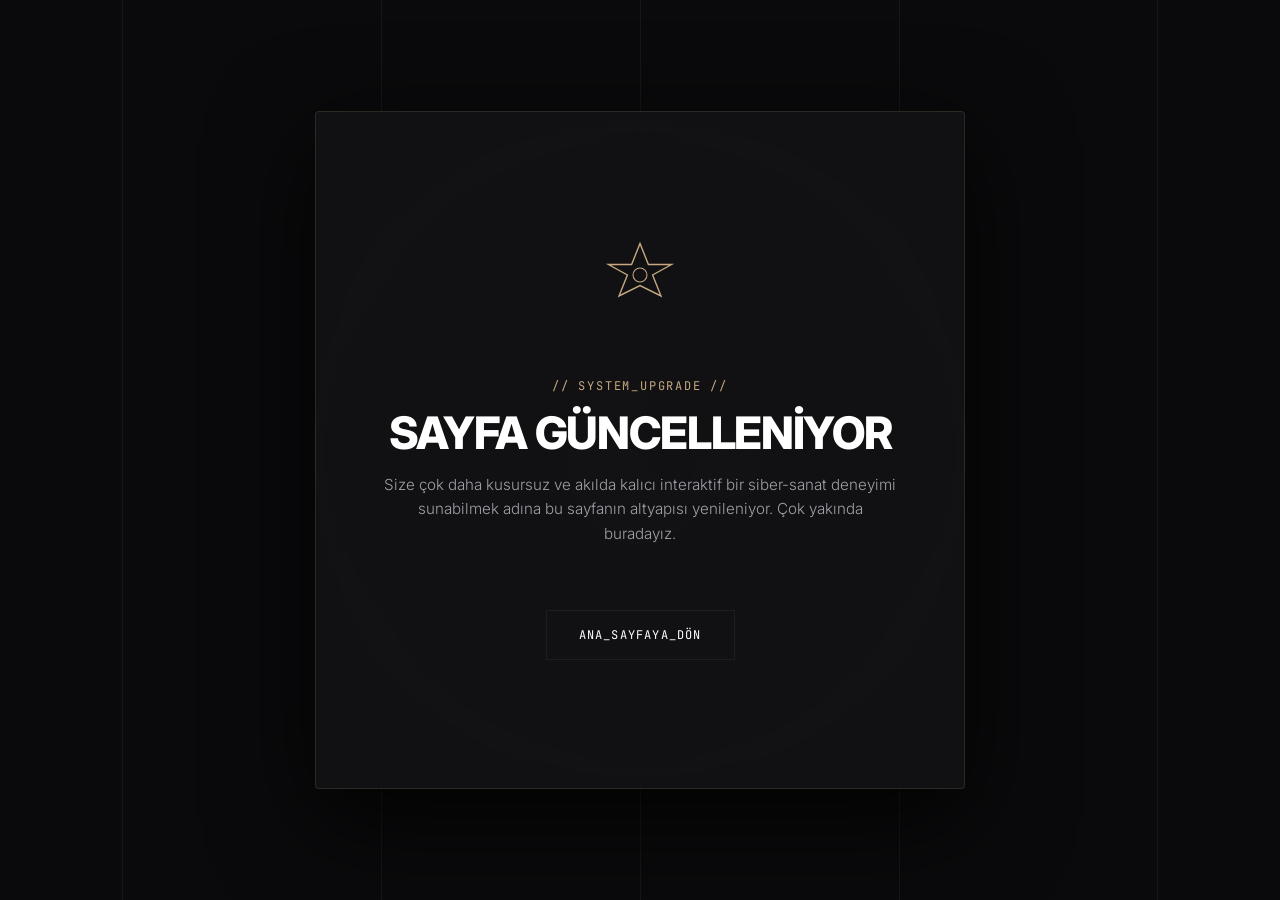
<file: about.html>
<!DOCTYPE html>
<html lang="tr">
<head>
    <meta charset="UTF-8">
    <meta name="viewport" content="width=device-width, initial-scale=1.0">
    <title>Sistem Güncellemesi | Epic Medya // Yusuf Örnek</title>
    <!-- Google Fonts -->
    <link rel="preconnect" href="https://fonts.googleapis.com">
    <link rel="preconnect" href="https://fonts.gstatic.com" crossorigin>
    <link href="https://fonts.googleapis.com/css2?family=Inter:wght@300;400;700;800&family=JetBrains+Mono:wght@400;700&display=swap" rel="stylesheet">
    <!-- CSS Dosyası -->
    <link rel="stylesheet" href="yeni2.css">
    <style>
        /* Placeholder Sayfasına Özel Ek Ekran Ortalama Stili */
        .placeholder-body {
            min-height: 100vh;
            display: flex;
            align-items: center;
            justify-content: center;
            background-color: var(--color-bg-primary);
            overflow: hidden;
            position: relative;
        }
        .placeholder-card {
            background: rgba(20, 20, 23, 0.75);
            border: 1px solid rgba(197, 168, 128, 0.15);
            backdrop-filter: blur(15px);
            -webkit-backdrop-filter: blur(15px);
            padding: var(--spacing-xl) var(--spacing-lg);
            text-align: center;
            max-width: 650px;
            width: 90%;
            border-radius: var(--radius-md);
            box-shadow: 0 30px 100px rgba(0, 0, 0, 0.8);
            position: relative;
            z-index: 100;
        }
        /* Dönen Altın Selçuklu Yıldızı Yükleniyor (Loading) İkonu */
        .loading-star-spinner {
            width: 70px;
            height: 70px;
            margin: 0 auto var(--spacing-lg) auto;
            animation: spin3D 8s linear infinite;
        }
    </style>
</head>
<body class="placeholder-body">

    <!-- Arka Plan Teknik Grid Çizgileri -->
    <div class="grid-overlay" aria-hidden="true">
        <div class="grid-overlay-line"></div>
        <div class="grid-overlay-line"></div>
        <div class="grid-overlay-line"></div>
        <div class="grid-overlay-line"></div>
    </div>

    <!-- ARKA PLAN GÜMÜŞ/ALTIN GELENEKSEL HİLAL-YILDIZLI TÜRK HALI MADALYONU -->
    <div class="section-motif" style="top: 50%; left: 50%; transform: translate(-50%, -50%); width: 700px; height: 700px; color: rgba(197, 168, 128, 0.05);" aria-hidden="true">
        <svg viewBox="0 0 100 100" fill="none" xmlns="http://www.w3.org/2000/svg">
            <circle cx="50" cy="50" r="46" stroke="currentColor" stroke-width="1.2" />
            <circle cx="50" cy="50" r="38" stroke="currentColor" stroke-width="0.6" stroke-dasharray="3, 3" />
            <circle cx="50" cy="50" r="28" stroke="currentColor" stroke-width="0.8" />
            <path d="M54,40 C43,40 38,50 42,58 C46,65 56,64 58,56 C51,57 46,51 48,46 C49,42 52,41 54,40 Z" fill="currentColor" fill-opacity="0.5" />
            <polygon points="62,45 64,50 69,50 65,53 67,58 62,55 58,58 60,53 56,50 61,50" fill="currentColor" fill-opacity="0.5" />
        </svg>
    </div>

    <div class="placeholder-card">
        <!-- Dönen Altın Selçuklu Yıldızı -->
        <div class="loading-star-spinner">
            <svg viewBox="0 0 100 100" fill="none" xmlns="http://www.w3.org/2000/svg">
                <polygon points="50,5 62,35 95,35 68,50 80,80 50,65 20,80 32,50 5,35 38,35" stroke="#c5a880" stroke-width="2" />
                <circle cx="50" cy="50" r="10" stroke="#c5a880" stroke-width="1.5" />
            </svg>
        </div>
        <span class="technical-label">// SYSTEM_UPGRADE //</span>
        <h2 style="font-size: var(--font-size-h2); margin-bottom: var(--spacing-sm); color: #fff;">SAYFA GÜNCELLENİYOR</h2>
        <p style="color: var(--color-text-secondary); line-height: 1.6;">Size çok daha kusursuz ve akılda kalıcı interaktif bir siber-sanat deneyimi sunabilmek adına bu sayfanın altyapısı yenileniyor. Çok yakında buradayız.</p>
        <div style="margin-top: var(--spacing-lg);">
            <a href="index.html" class="btn-premium">ANA_SAYFAYA_DÖN</a>
        </div>
    </div>

</body>
</html>
</file>
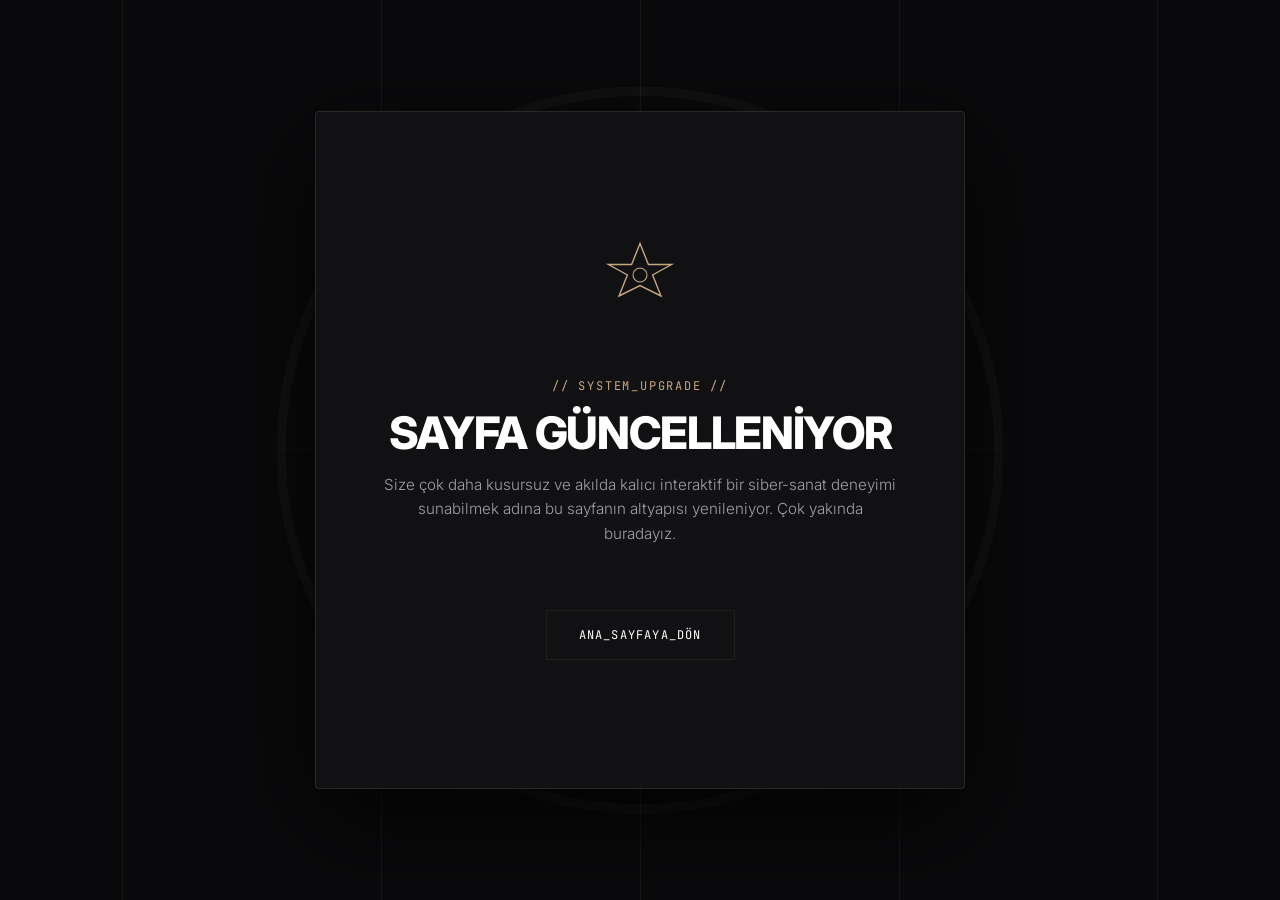
<file: blog.html>
<!DOCTYPE html>
<html lang="tr">
<head>
    <meta charset="UTF-8">
    <meta name="viewport" content="width=device-width, initial-scale=1.0">
    <title>Sistem Güncellemesi | Epic Medya // Yusuf Örnek</title>
    <!-- Google Fonts -->
    <link rel="preconnect" href="https://fonts.googleapis.com">
    <link rel="preconnect" href="https://fonts.gstatic.com" crossorigin>
    <link href="https://fonts.googleapis.com/css2?family=Inter:wght@300;400;700;800&family=JetBrains+Mono:wght@400;700&display=swap" rel="stylesheet">
    <!-- CSS Dosyası -->
    <link rel="stylesheet" href="yeni2.css">
    <style>
        /* Placeholder Sayfasına Özel Ek Ekran Ortalama Stili */
        .placeholder-body {
            min-height: 100vh;
            display: flex;
            align-items: center;
            justify-content: center;
            background-color: var(--color-bg-primary);
            overflow: hidden;
            position: relative;
        }
        .placeholder-card {
            background: rgba(20, 20, 23, 0.75);
            border: 1px solid rgba(197, 168, 128, 0.15);
            backdrop-filter: blur(15px);
            -webkit-backdrop-filter: blur(15px);
            padding: var(--spacing-xl) var(--spacing-lg);
            text-align: center;
            max-width: 650px;
            width: 90%;
            border-radius: var(--radius-md);
            box-shadow: 0 30px 100px rgba(0, 0, 0, 0.8);
            position: relative;
            z-index: 100;
        }
        /* Dönen Altın Selçuklu Yıldızı Yükleniyor (Loading) İkonu */
        .loading-star-spinner {
            width: 70px;
            height: 70px;
            margin: 0 auto var(--spacing-lg) auto;
            animation: spin3D 8s linear infinite;
        }
    </style>
</head>
<body class="placeholder-body">

    <!-- Arka Plan Teknik Grid Çizgileri -->
    <div class="grid-overlay" aria-hidden="true">
        <div class="grid-overlay-line"></div>
        <div class="grid-overlay-line"></div>
        <div class="grid-overlay-line"></div>
        <div class="grid-overlay-line"></div>
    </div>

    <!-- ARKA PLAN GÜMÜŞ/ALTIN GELENEKSEL HİLAL-YILDIZLI TÜRK HALI MADALYONU (2. GÖRSEL ESİNTİSİ) -->
    <div class="section-motif" style="top: 50%; left: 50%; transform: translate(-50%, -50%) scale(1.3); width: 600px; height: 600px; color: rgba(197, 168, 128, 0.05);" aria-hidden="true">
        <svg viewBox="0 0 100 100" fill="none" xmlns="http://www.w3.org/2000/svg">
            <circle cx="50" cy="50" r="46" stroke="currentColor" stroke-width="1.2" />
            <circle cx="50" cy="50" r="38" stroke="currentColor" stroke-width="0.6" stroke-dasharray="3, 3" />
            <circle cx="50" cy="50" r="28" stroke="currentColor" stroke-width="0.8" />
            <path d="M54,40 C43,40 38,50 42,58 C46,65 56,64 58,56 C51,57 46,51 48,46 C49,42 52,41 54,40 Z" fill="currentColor" fill-opacity="0.5" />
            <polygon points="62,45 64,50 69,50 65,53 67,58 62,55 58,58 60,53 56,50 61,50" fill="currentColor" fill-opacity="0.5" />
            <!-- Işınsal Dilimler -->
            <line x1="50" y1="4" x2="50" y2="18" stroke="currentColor" stroke-width="0.5" stroke-opacity="0.4" />
            <line x1="50" y1="82" x2="50" y2="96" stroke="currentColor" stroke-width="0.5" stroke-opacity="0.4" />
            <line x1="4" y1="50" x2="18" y2="50" stroke="currentColor" stroke-width="0.5" stroke-opacity="0.4" />
            <line x1="82" y1="50" x2="96" y2="50" stroke="currentColor" stroke-width="0.5" stroke-opacity="0.4" />
        </svg>
    </div>

    <div class="placeholder-card">
        <!-- Dönen Altın Selçuklu Yıldızı -->
        <div class="loading-star-spinner">
            <svg viewBox="0 0 100 100" fill="none" xmlns="http://www.w3.org/2000/svg">
                <polygon points="50,5 62,35 95,35 68,50 80,80 50,65 20,80 32,50 5,35 38,35" stroke="#c5a880" stroke-width="2" />
                <circle cx="50" cy="50" r="10" stroke="#c5a880" stroke-width="1.5" />
            </svg>
        </div>
        <span class="technical-label">// SYSTEM_UPGRADE //</span>
        <h2 style="font-size: var(--font-size-h2); margin-bottom: var(--spacing-sm); color: #fff;">SAYFA GÜNCELLENİYOR</h2>
        <p style="color: var(--color-text-secondary); line-height: 1.6;">Size çok daha kusursuz ve akılda kalıcı interaktif bir siber-sanat deneyimi sunabilmek adına bu sayfanın altyapısı yenileniyor. Çok yakında buradayız.</p>
        <div style="margin-top: var(--spacing-lg);">
            <a href="index.html" class="btn-premium">ANA_SAYFAYA_DÖN</a>
        </div>
    </div>

</body>
</html>
</file>
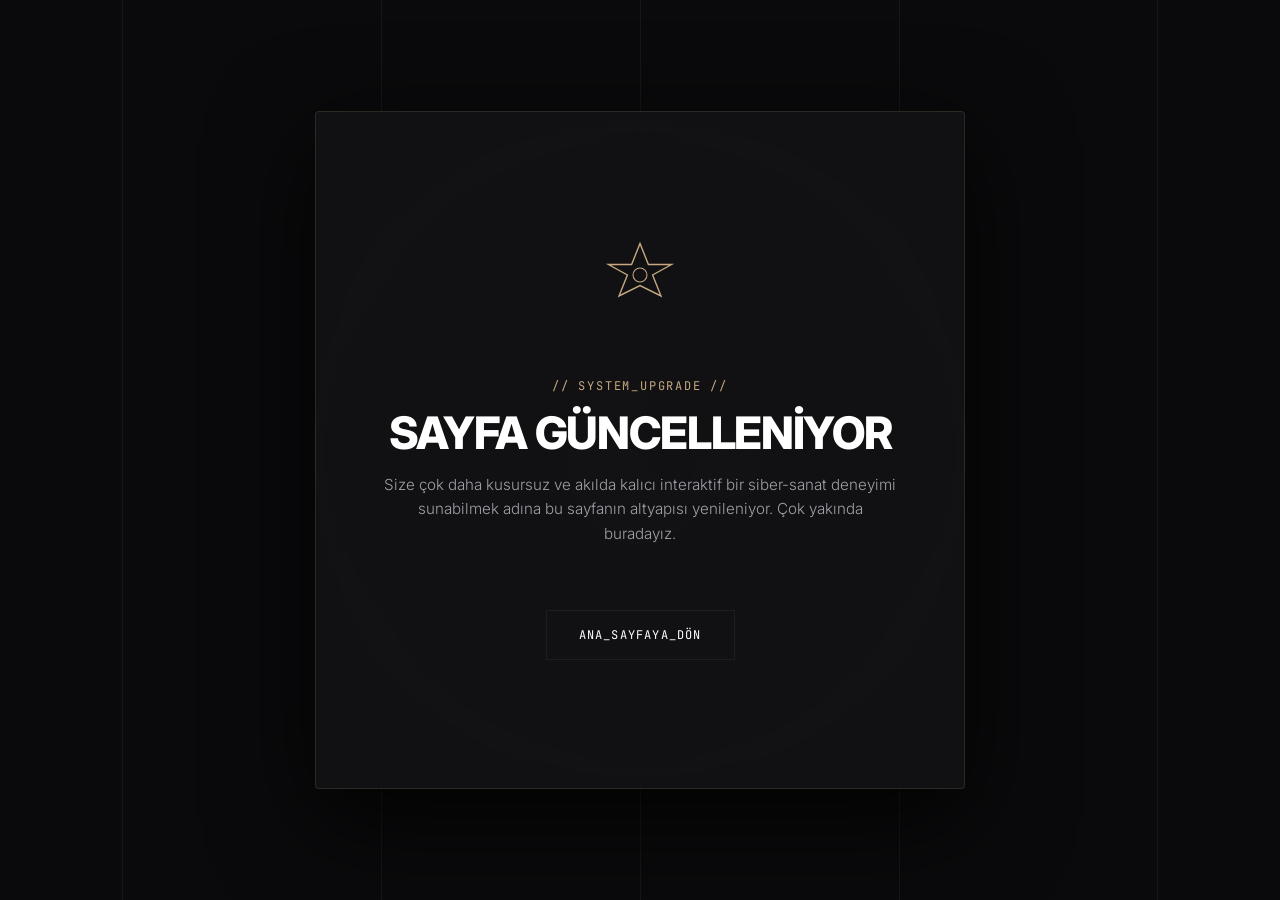
<file: services.html>
<!DOCTYPE html>
<html lang="tr">
<head>
    <meta charset="UTF-8">
    <meta name="viewport" content="width=device-width, initial-scale=1.0">
    <title>Sistem Güncellemesi | Epic Medya // Yusuf Örnek</title>
    <!-- Google Fonts -->
    <link rel="preconnect" href="https://fonts.googleapis.com">
    <link rel="preconnect" href="https://fonts.gstatic.com" crossorigin>
    <link href="https://fonts.googleapis.com/css2?family=Inter:wght@300;400;700;800&family=JetBrains+Mono:wght@400;700&display=swap" rel="stylesheet">
    <!-- CSS Dosyası -->
    <link rel="stylesheet" href="yeni2.css">
    <style>
        /* Placeholder Sayfasına Özel Ek Ekran Ortalama Stili */
        .placeholder-body {
            min-height: 100vh;
            display: flex;
            align-items: center;
            justify-content: center;
            background-color: var(--color-bg-primary);
            overflow: hidden;
            position: relative;
        }
        .placeholder-card {
            background: rgba(20, 20, 23, 0.75);
            border: 1px solid rgba(197, 168, 128, 0.15);
            backdrop-filter: blur(15px);
            -webkit-backdrop-filter: blur(15px);
            padding: var(--spacing-xl) var(--spacing-lg);
            text-align: center;
            max-width: 650px;
            width: 90%;
            border-radius: var(--radius-md);
            box-shadow: 0 30px 100px rgba(0, 0, 0, 0.8);
            position: relative;
            z-index: 100;
        }
        /* Dönen Altın Selçuklu Yıldızı Yükleniyor (Loading) İkonu */
        .loading-star-spinner {
            width: 70px;
            height: 70px;
            margin: 0 auto var(--spacing-lg) auto;
            animation: spin3D 8s linear infinite;
        }
    </style>
</head>
<body class="placeholder-body">

    <!-- Arka Plan Teknik Grid Çizgileri -->
    <div class="grid-overlay" aria-hidden="true">
        <div class="grid-overlay-line"></div>
        <div class="grid-overlay-line"></div>
        <div class="grid-overlay-line"></div>
        <div class="grid-overlay-line"></div>
    </div>

    <!-- ARKA PLAN GÜMÜŞ/ALTIN GELENEKSEL HİLAL-YILDIZLI TÜRK HALI MADALYONU -->
    <div class="section-motif" style="top: 50%; left: 50%; transform: translate(-50%, -50%); width: 700px; height: 700px; color: rgba(197, 168, 128, 0.05);" aria-hidden="true">
        <svg viewBox="0 0 100 100" fill="none" xmlns="http://www.w3.org/2000/svg">
            <circle cx="50" cy="50" r="46" stroke="currentColor" stroke-width="1.2" />
            <circle cx="50" cy="50" r="38" stroke="currentColor" stroke-width="0.6" stroke-dasharray="3, 3" />
            <circle cx="50" cy="50" r="28" stroke="currentColor" stroke-width="0.8" />
            <path d="M54,40 C43,40 38,50 42,58 C46,65 56,64 58,56 C51,57 46,51 48,46 C49,42 52,41 54,40 Z" fill="currentColor" fill-opacity="0.5" />
            <polygon points="62,45 64,50 69,50 65,53 67,58 62,55 58,58 60,53 56,50 61,50" fill="currentColor" fill-opacity="0.5" />
        </svg>
    </div>

    <div class="placeholder-card">
        <!-- Dönen Altın Selçuklu Yıldızı -->
        <div class="loading-star-spinner">
            <svg viewBox="0 0 100 100" fill="none" xmlns="http://www.w3.org/2000/svg">
                <polygon points="50,5 62,35 95,35 68,50 80,80 50,65 20,80 32,50 5,35 38,35" stroke="#c5a880" stroke-width="2" />
                <circle cx="50" cy="50" r="10" stroke="#c5a880" stroke-width="1.5" />
            </svg>
        </div>
        <span class="technical-label">// SYSTEM_UPGRADE //</span>
        <h2 style="font-size: var(--font-size-h2); margin-bottom: var(--spacing-sm); color: #fff;">SAYFA GÜNCELLENİYOR</h2>
        <p style="color: var(--color-text-secondary); line-height: 1.6;">Size çok daha kusursuz ve akılda kalıcı interaktif bir siber-sanat deneyimi sunabilmek adına bu sayfanın altyapısı yenileniyor. Çok yakında buradayız.</p>
        <div style="margin-top: var(--spacing-lg);">
            <a href="index.html" class="btn-premium">ANA_SAYFAYA_DÖN</a>
        </div>
    </div>

</body>
</html>
</file>
<file: yeni2.css>
/* ==========================================================================
   CSS TASARIM DEĞİŞKENLERİ (VARIABLES)
   ========================================================================== */
:root {
    --color-bg-primary: #0a0a0c;      /* Gece Yarısı Obsidian Siyahı */
    --color-bg-secondary: #141417;    /* Koyu Grafit Siyahı */
    --color-border: rgba(197, 168, 128, 0.08); /* Şampanya Altını İnce Çizgiler */
    --color-border-hover: rgba(197, 168, 128, 0.25);
    
    --color-text-primary: #ffffff;
    --color-text-secondary: #a0a1a8;  /* Titanyum Grisi */
    --color-text-muted: #5e606b;
    
    --color-accent: #c5a880;          /* Şampanya Altını / Lüks Vurgu */
    --color-accent-blue: #e2d4c3;     /* Platin Fildişi / Hafif Sıcak Beyaz */
    --color-error: #ff3838;

    --font-primary: 'Inter', -apple-system, BlinkMacSystemFont, sans-serif;
    --font-mono: 'JetBrains Mono', monospace;

    --font-size-hero: clamp(2.8rem, 7vw, 7.5rem);
    --font-size-h1: clamp(2.2rem, 5vw, 4.2rem);
    --font-size-h2: clamp(1.8rem, 3.5vw, 2.8rem);
    --font-size-h3: clamp(1.4rem, 2.5vw, 1.8rem);
    --font-size-body: clamp(0.95rem, 1.1vw, 1.1rem);
    --font-size-small: clamp(0.75rem, 0.9vw, 0.85rem);

    --spacing-xs: 0.5rem;
    --spacing-sm: 1rem;
    --spacing-md: 2rem;
    --spacing-lg: 4rem;
    --spacing-xl: 8rem;
    --container-max-width: 1520px;

    --radius-sm: 2px;
    --radius-md: 4px;
    --radius-full: 9999px;
    --shadow-premium: 0 15px 50px rgba(0, 0, 0, 0.6);

    --transition-fast: 0.2s cubic-bezier(0.25, 0.46, 0.45, 0.94);
    --transition-smooth: 0.6s cubic-bezier(0.16, 1, 0.3, 1);
    --transition-slow: 1.2s cubic-bezier(0.16, 1, 0.3, 1);
}

/* ==========================================================================
   GENEL TEMEL STİLLER (BASE & RESET)
   ========================================================================== */
*, *::before, *::after {
    box-sizing: border-box;
    margin: 0;
    padding: 0;
}

html {
    scroll-behavior: initial;
    background-color: var(--color-bg-primary);
    color: var(--color-text-primary);
    font-family: var(--font-primary);
    font-size: 16px;
    -webkit-font-smoothing: antialiased;
    -moz-osx-font-smoothing: grayscale;
    overflow-x: hidden;
}

body {
    overflow-x: hidden;
    position: relative;
    background-color: var(--color-bg-primary);
}

/* Teknik Izgara Kılavuz Çizgileri */
.grid-overlay {
    position: fixed;
    top: 0;
    left: 50%;
    transform: translateX(-50%);
    width: 100%;
    height: 100%;
    max-width: var(--container-max-width);
    pointer-events: none;
    z-index: 10;
    display: grid;
    grid-template-columns: repeat(4, 1fr);
    padding: 0 var(--spacing-md);
}

.grid-overlay-line {
    border-left: 1px solid var(--color-border);
    height: 100%;
    transition: border-color var(--transition-fast);
}

.grid-overlay-line:last-child {
    border-right: 1px solid var(--color-border);
}

.container {
    width: 100%;
    max-width: var(--container-max-width);
    margin: 0 auto;
    padding: 0 var(--spacing-md);
    position: relative;
    z-index: 20;
}

/* Tipografi */
h1, h2, h3 {
    font-family: var(--font-primary);
    font-weight: 800;
    letter-spacing: -0.03em;
    line-height: 1.05;
    text-transform: uppercase;
}

.technical-label {
    font-family: var(--font-mono);
    font-size: var(--font-size-small);
    color: var(--color-accent);
    letter-spacing: 0.15em;
    margin-bottom: var(--spacing-sm);
    display: inline-block;
}

p {
    color: var(--color-text-secondary);
    line-height: 1.6;
    font-size: var(--font-size-body);
    font-weight: 300;
}

/* ==========================================================================
   DAĞINIK SIVI GLITCH TRANSITION SİSTEMİ STİLLERİ
   ========================================================================== */
.fluid-glitch-overlay {
    position: fixed;
    top: 0;
    left: 0;
    width: 100vw;
    height: 100vh;
    z-index: 9999;
    pointer-events: none;
    display: flex;
    flex-direction: column; 
}

.fluid-slice {
    flex: 1;
    background-color: var(--color-bg-secondary);
    width: 0%;
    border-right: 1px solid rgba(197, 168, 128, 0.1);
    filter: url(#fluid-glitch-filter); 
    transform: translateZ(0);
    will-change: width;
}

.fluid-glitch-overlay.active {
    pointer-events: auto;
}

/* ==========================================================================
   BEYAZ KEDİ İMLECİ (CUSTOM CURSOR) TASARIMI
   ========================================================================== */
.custom-cursor {
    width: 32px;
    height: 32px;
    border: none;
    border-radius: 0;
    position: fixed;
    top: 0;
    left: 0;
    pointer-events: none;
    z-index: 9999;
    transform: translate(-50%, -50%);
    display: flex;
    align-items: center;
    justify-content: center;
}

.cat-cursor-svg {
    width: 100%;
    height: 100%;
    display: block;
    transition: transform 0.2s cubic-bezier(0.25, 0.46, 0.45, 0.94);
}

.custom-cursor.hovered .cat-cursor-svg {
    transform: scale(1.35) rotate(-8deg);
}

.custom-cursor-dot {
    width: 6px;
    height: 6px;
    background-color: var(--color-accent);
    border-radius: 50%;
    position: fixed;
    top: 0;
    left: 0;
    pointer-events: none;
    z-index: 9999;
    transform: translate(-50%, -50%);
}

/* Premium Butonlar ve Linkler */
.btn-premium {
    display: inline-flex;
    align-items: center;
    gap: var(--spacing-sm);
    background: transparent;
    border: 1px solid var(--color-border);
    padding: var(--spacing-sm) var(--spacing-md);
    color: var(--color-text-primary);
    font-family: var(--font-mono);
    text-decoration: none;
    text-transform: uppercase;
    font-size: var(--font-size-small);
    letter-spacing: 0.1em;
    position: relative;
    overflow: hidden;
    cursor: pointer;
    transition: border-color var(--transition-fast), color var(--transition-fast);
}

.btn-premium::before {
    content: '';
    position: absolute;
    top: 0;
    left: 0;
    width: 100%;
    height: 100%;
    background-color: var(--color-accent);
    transform: scaleX(0);
    transform-origin: right;
    transition: transform var(--transition-smooth);
    z-index: -1;
}

.btn-premium:hover {
    border-color: var(--color-accent);
    color: var(--color-bg-primary);
}

.btn-premium:hover::before {
    transform: scaleX(1);
    transform-origin: left;
}

.btn-arrow {
    transition: transform var(--transition-fast);
}

.btn-premium:hover .btn-arrow {
    transform: translateX(4px);
}

.btn-text {
    font-family: var(--font-mono);
    color: var(--color-accent);
    text-decoration: none;
    font-size: var(--font-size-small);
    text-transform: uppercase;
    letter-spacing: 0.05em;
    transition: color var(--transition-fast);
    display: inline-block;
    margin-top: var(--spacing-sm);
}

.btn-text:hover {
    color: var(--color-text-primary);
}

/* Form Gönder Butonu Taşıyıcı Hizalaması */
.button-container-fix {
    margin-top: var(--spacing-sm);
    display: flex;
    justify-content: flex-start;
}

/* ==========================================================================
   NAVBAR (HEADER)
   ========================================================================== */
.navbar {
    position: fixed;
    top: 0;
    left: 0;
    width: 100%;
    height: 80px;
    z-index: 1000;
    border-bottom: 1px solid var(--color-border);
    background-color: rgba(10, 10, 12, 0.85); 
    backdrop-filter: blur(15px);
    -webkit-backdrop-filter: blur(15px);
    display: flex;
    align-items: center;
}

.navbar-container {
    display: flex;
    justify-content: space-between;
    align-items: center;
    width: 100%;
}

.logo {
    text-decoration: none;
    color: var(--color-text-primary);
}

.logo-text {
    font-family: var(--font-mono);
    font-weight: 700;
    letter-spacing: 0.1em;
    font-size: 1.1rem;
}

.nav-links {
    display: flex;
    gap: var(--spacing-md);
}

.nav-link {
    color: var(--color-text-secondary);
    text-decoration: none;
    font-family: var(--font-mono);
    font-size: var(--font-size-small);
    text-transform: uppercase;
    letter-spacing: 0.05em;
    transition: color var(--transition-fast);
}

.nav-link:hover, .nav-link.active {
    color: var(--color-accent);
}

.menu-toggle {
    display: none;
    background: none;
    border: none;
    cursor: pointer;
    flex-direction: column;
    gap: 6px;
    z-index: 1100;
}

.menu-line {
    width: 24px;
    height: 2px;
    background-color: var(--color-text-primary);
    transition: transform var(--transition-fast), background-color var(--transition-fast);
}

/* ==========================================================================
   MOBİL MENÜ SİSTEMİ
   ========================================================================== */
.mobile-menu-overlay {
    position: fixed;
    top: 0;
    left: 0;
    width: 100%;
    height: 100%;
    background-color: var(--color-bg-primary);
    z-index: 900;
    display: flex;
    align-items: center;
    padding: var(--spacing-lg);
    opacity: 0;
    visibility: hidden;
    transition: opacity var(--transition-smooth), visibility var(--transition-smooth);
}

.mobile-menu-overlay.active {
    opacity: 1;
    visibility: visible;
}

.mobile-nav-links {
    display: flex;
    flex-direction: column;
    gap: var(--spacing-md);
}

.mobile-nav-link {
    font-family: var(--font-primary);
    font-size: var(--font-size-h1);
    font-weight: 800;
    color: var(--color-text-primary);
    text-decoration: none;
    text-transform: uppercase;
    transition: color var(--transition-fast);
}

.mobile-nav-link:hover {
    color: var(--color-accent);
}

/* ==========================================================================
   BÖLÜM TASARIMLARI (SECTIONS & PAGES)
   ========================================================================== */

/* Hero Alanı */
.hero-section {
    min-height: 100vh;
    display: flex;
    align-items: center;
    padding-top: 140px; 
    padding-bottom: 80px;
    position: relative;
    overflow: hidden;
}

/* Ferah ve kusursuz dikey akış sağlayan flex blok */
.hero-content-block {
    display: flex;
    flex-direction: column;
    align-items: flex-start;
    gap: 2.2rem; /* Elemanlar arası ferah ve matematiksel boşluk kontrolü */
    position: relative;
    z-index: 5;
    max-width: 820px;
}

.hero-title {
    font-size: var(--font-size-hero);
    margin-bottom: 0; 
}

.text-glow {
    color: transparent;
    -webkit-text-stroke: 1px rgba(255, 255, 255, 0.45);
    text-shadow: 0 0 20px rgba(255, 255, 255, 0.05);
}

.hero-desc {
    max-width: 580px;
    margin-bottom: 0; 
    /* Mobil Okunabilirlik Gölgelendirmesi (GÜNCEL) */
    text-shadow: 0 2px 10px rgba(10, 10, 12, 0.95);
}

/* Hero Arka Plan Videosu - Mutlak Konumlandırma İle Kayma Sorunları Tamamen Giderildi */
.hero-media-wrapper {
    position: absolute;
    top: 0;
    left: 0;
    width: 100%;
    height: 100%;
    z-index: 1; /* Diğer tüm içeriklerin arkasında kalmasını sağlar */
    overflow: hidden;
    pointer-events: none; /* Sayfa içi tıklamaları engellemez */
}

.hero-media-wrapper video {
    width: 100%;
    height: 100%;
    object-fit: cover;
    opacity: 0.15; /* Sönük sinematik arka plan derinliği */
}

/* Standart Sayfa Yapısı */
.page-padding {
    padding-top: 140px;
    padding-bottom: var(--spacing-xl);
}

.page-title {
    font-size: var(--font-size-h1);
    margin-bottom: var(--spacing-sm);
}

.page-desc {
    max-width: 600px;
    color: var(--color-text-secondary);
    font-size: var(--font-size-body);
    margin-bottom: var(--spacing-xl);
}

/* Odak Alanı / Özet */
.about-summary {
    position: relative;
    padding: var(--spacing-xl) 0;
    border-top: 1px solid var(--color-border);
}

.section-header {
    margin-bottom: var(--spacing-lg);
}

.section-header h2 {
    font-size: var(--font-size-h2);
}

.grid-layout-2 {
    display: grid;
    grid-template-columns: repeat(2, 1fr);
    gap: var(--spacing-lg);
}

.tech-card {
    background-color: var(--color-bg-secondary);
    border: 1px solid var(--color-border);
    padding: var(--spacing-md);
    margin-top: var(--spacing-md);
}

.card-mono {
    font-family: var(--font-mono);
    font-size: var(--font-size-small);
    color: var(--color-accent-blue);
    display: block;
    margin-bottom: var(--spacing-sm);
}

/* Hizmetler */
.services-summary {
    position: relative;
    padding: var(--spacing-xl) 0;
    border-top: 1px solid var(--color-border);
    background-color: var(--color-bg-secondary);
}

.grid-layout-3 {
    display: grid;
    grid-template-columns: repeat(3, 1fr);
    gap: var(--spacing-md);
}

.service-card {
    border: 1px solid var(--color-border);
    padding: var(--spacing-md);
    background-color: var(--color-bg-primary);
    transition: border-color var(--transition-fast);
}

.service-card:hover {
    border-color: var(--color-accent);
}

.service-num {
    font-family: var(--font-mono);
    color: var(--color-text-muted);
    font-size: var(--font-size-small);
    display: block;
    margin-bottom: var(--spacing-md);
}

.service-card h3 {
    font-size: var(--font-size-h3);
    margin-bottom: var(--spacing-sm);
}

/* ==========================================================================
   YENİ: HOLOGRAFİK HİZMET MATRİS SİSTEMİ (SERVICES PAGE)
   ========================================================================== */
.services-matrix-grid {
    display: grid;
    grid-template-columns: repeat(3, 1fr);
    gap: var(--spacing-md);
}

.matrix-card {
    background: rgba(20, 20, 23, 0.7);
    border: 1px solid var(--color-border);
    padding: var(--spacing-md);
    border-radius: var(--radius-sm);
    display: flex;
    flex-direction: column;
    justify-content: space-between;
    min-height: 320px;
    transition: border-color var(--transition-fast);
}

.matrix-card:hover {
    border-color: var(--color-accent);
}

.matrix-header {
    display: flex;
    flex-direction: column;
    gap: var(--spacing-xs);
}

.matrix-num {
    font-family: var(--font-mono);
    color: var(--color-accent);
    font-size: var(--font-size-small);
}

.matrix-card h3 {
    font-size: var(--font-size-h3);
}

.matrix-body {
    margin-top: var(--spacing-sm);
    margin-bottom: var(--spacing-sm);
}

.matrix-tech-specs {
    font-family: var(--font-mono);
    font-size: 10px;
    color: var(--color-text-muted);
    border-top: 1px solid var(--color-border);
    padding-top: var(--spacing-sm);
}

/* Portfolyo */
.portfolio-summary {
    position: relative;
    padding: var(--spacing-xl) 0;
    border-top: 1px solid var(--color-border);
}

.portfolio-grid {
    display: grid;
    grid-template-columns: repeat(2, 1fr);
    gap: var(--spacing-md);
}

.portfolio-item {
    cursor: pointer;
}

.portfolio-media {
    aspect-ratio: 16/10;
    background-color: var(--color-bg-secondary);
    border: 1px solid var(--color-border);
    position: relative;
    overflow: hidden;
    margin-bottom: var(--spacing-sm);
}

.portfolio-hover-overlay {
    position: absolute;
    top: 0;
    left: 0;
    width: 100%;
    height: 100%;
    background-color: rgba(255, 255, 255, 0.08);
    display: flex;
    align-items: center;
    justify-content: center;
    opacity: 0;
    transition: opacity var(--transition-fast);
}

.portfolio-hover-overlay span {
    font-family: var(--font-mono);
    color: var(--color-bg-primary);
    background-color: var(--color-text-primary);
    padding: var(--spacing-xs) var(--spacing-sm);
    font-size: var(--font-size-small);
    font-weight: 700;
}

.portfolio-item:hover .portfolio-hover-overlay {
    opacity: 1;
}

.portfolio-category {
    font-family: var(--font-mono);
    font-size: var(--font-size-small);
    color: var(--color-accent);
    display: block;
    margin-bottom: 4px;
}

.portfolio-info h3 {
    font-size: var(--font-size-h3);
}

/* ==========================================================================
   YENİ: MANYETİK 3D AYNA PORTFOLYO SİSTEMİ (PORTFOLIO PAGE)
   ========================================================================== */
.portfolio-magnetic-grid {
    display: grid;
    grid-template-columns: repeat(2, 1fr);
    gap: var(--spacing-lg);
}

.magnetic-portfolio-item {
    cursor: pointer;
    transform-style: preserve-3d;
    perspective: 800px;
    transition: transform 0.1s ease;
}

.magnetic-media {
    aspect-ratio: 16/9;
    border: 1px solid var(--color-border);
    overflow: hidden;
    position: relative;
    margin-bottom: var(--spacing-sm);
}

.magnetic-media img {
    width: 100%;
    height: 100%;
    object-fit: cover;
    transition: transform 0.4s ease;
}

.magnetic-portfolio-item:hover .magnetic-media img {
    transform: scale(1.05);
}

/* ==========================================================================
   YENİ: CHRONO-DECRYPT BLOG SİSTEMİ (BLOG PAGE)
   ========================================================================== */
.blog-matrix-list {
    display: flex;
    flex-direction: column;
    gap: var(--spacing-lg);
}

.blog-matrix-post {
    border-bottom: 1px solid var(--color-border);
    padding-bottom: var(--spacing-lg);
    max-width: 900px;
}

.post-meta {
    font-family: var(--font-mono);
    font-size: var(--font-size-small);
    margin-bottom: var(--spacing-sm);
    display: flex;
    gap: var(--spacing-md);
}

.post-date {
    color: var(--color-accent);
}

.post-tag {
    color: var(--color-text-muted);
}

.blog-matrix-post h2 {
    font-size: var(--font-size-h2);
    margin-bottom: var(--spacing-sm);
    cursor: pointer;
}

.post-excerpt {
    color: var(--color-text-secondary);
    margin-bottom: var(--spacing-md);
}

/* ==========================================================================
   YENİ: GRAVİTE PORTAL İLETİŞİM ALANI (CONTACT PAGE)
   ========================================================================== */
.contact-gravity-left {
    display: flex;
    flex-direction: column;
    gap: var(--spacing-md);
}

.gravity-node-wrapper {
    display: flex;
    flex-direction: column;
    gap: var(--spacing-md);
    margin-top: var(--spacing-md);
}

.gravity-node {
    display: flex;
    align-items: center;
    gap: var(--spacing-sm);
}

.node-label {
    font-family: var(--font-mono);
    font-size: var(--font-size-small);
    color: var(--color-text-muted);
}

.gravity-link {
    font-family: var(--font-primary);
    font-weight: 700;
    color: var(--color-accent);
    font-size: var(--font-size-h3);
    text-decoration: none;
    display: inline-block;
    transition: color var(--transition-fast);
}

.gravity-link:hover {
    color: var(--color-text-primary);
}

/* İletişim ve Form */
.cta-contact-section {
    position: relative;
    padding: var(--spacing-xl) 0;
    border-top: 1px solid var(--color-border);
}

.cta-left h2 {
    font-size: var(--font-size-h1);
    margin-bottom: var(--spacing-md);
}

.cta-details {
    margin-top: var(--spacing-md);
}

.cta-email {
    font-family: var(--font-mono);
    font-size: var(--font-size-h3);
    color: var(--color-text-primary);
}

.contact-form-premium {
    display: flex;
    flex-direction: column;
    gap: var(--spacing-md);
    background-color: var(--color-bg-secondary);
    border: 1px solid var(--color-border);
    padding: var(--spacing-md);
}

.form-group {
    display: flex;
    flex-direction: column;
    gap: var(--spacing-xs);
}

.form-label {
    font-family: var(--font-mono);
    font-size: var(--font-size-small);
    color: var(--color-text-secondary);
    text-transform: uppercase;
}

.form-input {
    background-color: var(--color-bg-primary);
    border: 1px solid var(--color-border);
    padding: var(--spacing-sm);
    color: var(--color-text-primary);
    font-family: var(--font-primary);
    font-size: var(--font-size-body);
    transition: border-color var(--transition-fast), outline var(--transition-fast);
}

.form-input:focus {
    border-color: var(--color-accent);
    outline: none;
}

/* Footer */
.footer-premium {
    border-top: 1px solid var(--color-border);
    padding: var(--spacing-lg) 0;
    background-color: var(--color-bg-primary);
    position: relative;
    z-index: 20;
}

.footer-top {
    display: flex;
    justify-content: space-between;
    align-items: flex-start;
    margin-bottom: var(--spacing-lg);
}

.footer-branding {
    max-width: 300px;
}

.footer-desc-text {
    margin-top: var(--spacing-xs);
    font-size: var(--font-size-small);
}

.footer-links {
    display: flex;
    gap: var(--spacing-md);
}

.footer-links a {
    color: var(--color-text-secondary);
    text-decoration: none;
    font-family: var(--font-mono);
    font-size: var(--font-size-small);
    text-transform: uppercase;
    transition: color var(--transition-fast);
}

.footer-links a:hover {
    color: var(--color-accent);
}

.footer-bottom {
    display: flex;
    justify-content: space-between;
    align-items: center;
    border-top: 1px solid var(--color-border);
    padding-top: var(--spacing-md);
}

.copyright {
    font-size: var(--font-size-small);
    color: var(--color-text-muted);
}

.footer-tech-info {
    display: flex;
    gap: var(--spacing-md);
    font-family: var(--font-mono);
    font-size: var(--font-size-small);
    color: var(--color-text-muted);
}

/* ==========================================================================
   DEVASA 3D ARKA PLAN TÜRK MOTİFLERİ (HAFİFLETİLMİŞ GİZLİ OPAK DEĞERLER)
   ========================================================================== */
.section-motif {
    position: absolute;
    width: 550px;  
    height: 550px;
    pointer-events: none;
    z-index: 1;
    color: rgba(197, 168, 128, 0.05); /* %5 oranında hafifletilmiş platin gümüş-bronz */
    user-select: none;
    transform-style: preserve-3d;
    perspective: 1000px;
}

.section-motif svg {
    display: block;
    width: 100%;
    height: 100%;
}

/* Sektörel Yerleşimler */
.hero-section .section-motif.motif-hero-tezhip {
    top: 10%;
    right: -4%;
    width: 600px;
    height: 600px;
}

.about-summary .section-motif.motif-about-crescent {
    bottom: -5%;
    left: -5%;
    color: rgba(226, 212, 195, 0.05); 
}

.services-summary .section-motif.motif-services-wolf {
    top: 15%;
    right: -2%;
    color: rgba(197, 168, 128, 0.06); 
}

.portfolio-summary .section-motif.motif-portfolio-teal {
    top: 5%;
    left: -6%;
    color: rgba(255, 255, 255, 0.04); 
}

.cta-contact-section .section-motif {
    bottom: -10%;
    right: -4%;
    color: rgba(197, 168, 128, 0.05); 
}

/* ==========================================================================
   HAKKIMIZDA SİNEMA MODU (CINEMA OVERLAY) VE AKRİLİK/GLASS STİLLERİ
   ========================================================================== */
.about-cinema-overlay {
    position: fixed;
    top: 0;
    left: 0;
    width: 100%;
    height: 100%;
    background-color: rgba(10, 10, 12, 0.95); 
    backdrop-filter: blur(15px);
    -webkit-backdrop-filter: blur(15px);
    z-index: 2000;
    display: flex;
    align-items: center;
    justify-content: center;
    opacity: 0;
    pointer-events: none;
    transition: opacity 0.5s cubic-bezier(0.16, 1, 0.3, 1);
}

.about-cinema-overlay.active {
    opacity: 1;
    pointer-events: auto;
}

/* Şeffaf Akrilik Gövde (Motiflerin arkada görünmesini sağlar) */
.about-cinema-window {
    width: 90vw;
    height: 80vh;
    max-width: 1200px;
    background-color: transparent; 
    border: none;
    position: relative;
    overflow-y: auto;
    overflow-x: hidden; /* Süs motiflerinin dışarı taşmasını önler */
    padding: var(--spacing-lg) var(--spacing-md);
    transform: scale(0.92);
    transition: transform 0.6s cubic-bezier(0.16, 1, 0.3, 1);
}

.about-cinema-overlay.active .about-cinema-window {
    transform: scale(1);
}

/* SİNEMATİK PANEL ARKASI SABİTLENMİŞ DEV MOTİFLER (HAFİFLETİLDİ) */
.cinema-motifs {
    position: absolute;
    top: 0;
    left: 0;
    width: 100%;
    height: 100%; 
    pointer-events: none;
    z-index: 1;
}

.cinema-motifs .motif {
    position: fixed; 
    width: 550px;
    height: 550px;
    color: rgba(197, 168, 128, 0.05); /* Hafifletilmiş şampanya gold opaklık */
    transform-style: preserve-3d;
}

.motif-1 {
    top: -5%;
    left: -10%;
    color: rgba(226, 212, 195, 0.06) !important; 
}

.motif-2 {
    top: 25%;
    right: -10%;
    color: rgba(197, 168, 128, 0.05) !important; 
}

.motif-3 {
    bottom: -15%;
    left: 20%;
    color: rgba(255, 255, 255, 0.04) !important; 
}

/* Akrilik Cam Kart Tasarımı */
.about-cinema-card-wrapper {
    position: relative;
    z-index: 10;
    background: rgba(20, 20, 23, 0.75); 
    border: 1px solid rgba(197, 168, 128, 0.12); 
    backdrop-filter: blur(10px);
    -webkit-backdrop-filter: blur(10px);
    padding: var(--spacing-lg);
    margin-bottom: var(--spacing-lg);
    border-radius: var(--radius-md);
    box-shadow: 0 20px 80px rgba(0, 0, 0, 0.7);
}

/* Panel İçi Grid Düzeni */
.about-cinema-grid {
    display: grid;
    grid-template-columns: 1.2fr 1fr;
    gap: var(--spacing-lg);
}

.about-cinema-left h2 {
    font-size: var(--font-size-h1);
    margin-bottom: var(--spacing-md);
}

.about-highlight {
    font-size: clamp(1.1rem, 1.5vw, 1.6rem);
    color: var(--color-text-primary);
    font-weight: 400;
    line-height: 1.4;
}

/* İstatistik Alanları */
.about-stats-container {
    display: flex;
    gap: var(--spacing-lg);
    margin-bottom: var(--spacing-md);
    border-bottom: 1px solid var(--color-border);
    padding-bottom: var(--spacing-md);
}

.about-stat-row {
    display: flex;
    flex-direction: column;
}

.stat-num {
    font-family: var(--font-primary);
    font-weight: 800;
    font-size: var(--font-size-h1);
    color: var(--color-accent);
    line-height: 1;
}

.stat-lbl {
    font-family: var(--font-mono);
    font-size: var(--font-size-small);
    color: var(--color-text-muted);
    text-transform: uppercase;
    margin-top: 5px;
}

.about-cinema-desc {
    color: var(--color-text-secondary);
}

/* Ek Detay Bölümleri */
.about-cinema-extra-section {
    max-width: 1000px;
}

.extra-section-header h3 {
    font-size: var(--font-size-h2);
    margin-bottom: var(--spacing-md);
}

.about-cinema-extra-section p {
    font-size: var(--font-size-body);
    color: var(--color-text-secondary);
    line-height: 1.7;
}

/* ==========================================================================
   INTERACTIVE HTML5 KAZI KAZAN STİLLERİ
   ========================================================================== */
.scratch-card-section {
    padding: var(--spacing-xl) 0;
    border-top: 1px solid var(--color-border);
    position: relative;
}

.scratch-card-wrapper-home {
    display: grid;
    grid-template-columns: 1.12fr 1fr;
    gap: var(--spacing-xl);
    align-items: center;
}

.scratch-card-info h2 {
    font-size: var(--font-size-h1);
    margin-bottom: var(--spacing-md);
}

.scratch-card-info p {
    font-size: var(--font-size-body);
    color: var(--color-text-secondary);
    line-height: 1.7;
    max-width: 540px;
}

.scratch-card-container {
    width: 100%;
    display: flex;
    flex-direction: column;
    gap: var(--spacing-sm);
}

.scratch-card {
    position: relative;
    width: 100%;
    height: 180px; 
    background-color: #08080a;
    border: 1px dashed rgba(197, 168, 128, 0.2);
    border-radius: var(--radius-md);
    overflow: hidden;
    display: flex;
    align-items: center;
    justify-content: center;
    user-select: none;
    -webkit-user-select: none;
}

.scratch-underlay {
    position: absolute;
    width: 100%;
    height: 100%;
    display: flex;
    align-items: center;
    justify-content: center;
    padding: var(--spacing-md);
    text-align: center;
    z-index: 1;
}

.scratch-message {
    font-family: var(--font-primary);
    font-size: clamp(1rem, 1.4vw, 1.4rem);
    font-weight: 700;
    color: var(--color-accent); 
    line-height: 1.4;
    letter-spacing: -0.01em;
    text-shadow: 0 0 10px rgba(197, 168, 128, 0.1);
}

.scratch-canvas {
    position: absolute;
    top: 0;
    left: 0;
    width: 100%;
    height: 100%;
    z-index: 2;
    cursor: pointer;
}

/* ==========================================================================
   SIRA DIŞI PRESTİJLİ ÇİFT YÖNLÜ PARALEL REFERANS BANT STİLLERİ
   ========================================================================== */
.references-section {
    padding: var(--spacing-xl) 0;
    border-top: 1px solid var(--color-border);
    overflow: hidden;
    background-color: var(--color-bg-primary);
}

.ticker-wrapper {
    display: flex;
    flex-direction: column;
    gap: var(--spacing-md);
    margin-top: var(--spacing-lg);
    width: 100vw;
    position: relative;
    left: 50%;
    transform: translateX(-50%);
}

.ticker-band {
    display: flex;
    overflow: hidden;
    user-select: none;
    width: 100%;
}

.ticker-track {
    display: flex;
    gap: var(--spacing-md);
    width: max-content;
}

/* Çift yönlü akıcı donanım ivmeli sarsıntısız akışlar */
@keyframes scrollLeft {
    0% { transform: translateX(0); }
    100% { transform: translateX(-50%); }
}

@keyframes scrollRight {
    0% { transform: translateX(-50%); }
    100% { transform: translateX(0); }
}

.ticker-left .ticker-track {
    animation: scrollLeft 28s linear infinite;
}

.ticker-right .ticker-track {
    animation: scrollRight 28s linear infinite;
}

/* Referans Elemanları: İzometrik Monochromatic Glassmorphism */
.ticker-item {
    padding: var(--spacing-sm) var(--spacing-md);
    background: rgba(20, 20, 23, 0.55);
    border: 1px solid var(--color-border);
    border-radius: var(--radius-sm);
    font-family: var(--font-mono);
    font-size: var(--font-size-small);
    color: var(--color-text-secondary);
    letter-spacing: 0.05em;
    cursor: pointer;
    transition: border-color var(--transition-fast), color var(--transition-fast), transform var(--transition-fast);
    transform-style: preserve-3d;
    perspective: 500px;
}

.ticker-item:hover {
    border-color: var(--color-accent);
    color: var(--color-accent);
    transform: translateY(-4px) rotateY(12deg); 
}

/* ==========================================================================
   SİNEMATİK SHOWREEL PLAYER (OYNATICI) VE LETTERBOX STİLLERİ
   ========================================================================== */
.cinema-reel-overlay {
    position: fixed;
    top: 0;
    left: 0;
    width: 100vw;
    height: 100vh;
    background-color: rgba(4, 4, 4, 0.95);
    backdrop-filter: blur(15px);
    -webkit-backdrop-filter: blur(15px);
    z-index: 2500;
    display: flex;
    align-items: center;
    justify-content: center;
    opacity: 0;
    pointer-events: none;
    transition: opacity 0.5s cubic-bezier(0.16, 1, 0.3, 1);
}

.cinema-reel-overlay.active {
    opacity: 1;
    pointer-events: auto;
}

/* Sinematik Şeritler (Letterbox) */
.letterbox-top, .letterbox-bottom {
    position: fixed;
    left: 0;
    width: 100vw;
    height: 0;
    background-color: #000000;
    z-index: 2600;
    transition: height 0.6s cubic-bezier(0.16, 1, 0.3, 1);
}

.letterbox-top { top: 0; }
.letterbox-bottom { bottom: 0; }

.cinema-reel-overlay.active .letterbox-top,
.cinema-reel-overlay.active .letterbox-bottom {
    height: 10vh; 
}

/* Oynatıcı Penceresi */
.cinema-reel-window {
    width: 80vw;
    max-width: 1100px;
    position: relative;
    z-index: 2700;
    transform: scale(0.92);
    transition: transform 0.6s cubic-bezier(0.16, 1, 0.3, 1);
}

.cinema-reel-overlay.active .cinema-reel-window {
    transform: scale(1);
}

.video-player-container {
    aspect-ratio: 16/9;
    background-color: #000;
    border: 1px solid var(--color-border);
    box-shadow: 0 0 40px rgba(197, 168, 128, 0.15); 
    overflow: hidden;
}

.video-player-container video {
    width: 100%;
    height: 100%;
    object-fit: cover;
}

/* Oynatıcı Kapatma Butonu */
.cinema-reel-close {
    position: absolute;
    top: -45px;
    right: 0;
    background: transparent;
    border: 1px solid var(--color-border);
    color: var(--color-text-secondary);
    font-family: var(--font-mono);
    font-size: var(--font-size-small);
    padding: var(--spacing-xs) var(--spacing-sm);
    cursor: pointer;
    text-transform: uppercase;
    letter-spacing: 0.1em;
    transition: border-color var(--transition-fast), color var(--transition-fast);
}

.cinema-reel-close:hover {
    border-color: var(--color-accent-blue);
    color: var(--color-accent-blue);
}

/* Siber Telemetri HUD Verileri */
.cinema-hud-left, .cinema-hud-right {
    position: fixed;
    display: flex;
    flex-direction: column;
    gap: 8px;
    font-family: var(--font-mono);
    font-size: 10px;
    color: rgba(197, 168, 128, 0.4); 
    z-index: 2650;
    pointer-events: none;
    transition: opacity 0.5s;
    opacity: 0;
}

.cinema-reel-overlay.active .cinema-hud-left,
.cinema-reel-overlay.active .cinema-hud-right {
    opacity: 1;
}

.cinema-hud-left {
    bottom: var(--spacing-lg);
    left: var(--spacing-md);
    text-align: left;
}

.cinema-hud-right {
    bottom: var(--spacing-lg);
    right: var(--spacing-md);
    text-align: right;
}

/* ==========================================================================
   SLOGAN 3D SPİNNİNG COZMIC RING (PLANETARY ORBIT) STİLLERİ
   ========================================================================== */
.hero-title-wrapper {
    position: relative;
    display: inline-block;
    z-index: 5;
    margin-bottom: 0; 
}

@keyframes spin3D {
    0% {
        transform: translate(-50%, -50%) perspective(1000px) rotateX(75deg) rotateY(-15deg) rotateZ(0deg);
    }
    100% {
        transform: translate(-50%, -50%) perspective(1000px) rotateX(75deg) rotateY(-15deg) rotateZ(360deg);
    }
}

.spinning-ring-3d {
    position: absolute;
    top: 50%;
    left: 50%;
    width: 125%; 
    height: 125%;
    transform-style: preserve-3d;
    pointer-events: none;
    animation: spin3D 16s linear infinite; 
    z-index: 1; 
}

/* ==========================================================================
   YENİ: ALT SAYFALAR SÜPER PREMIUM GÜNCELLENİYOR ŞABLON STİLLERİ
   ========================================================================== */
.placeholder-body {
    min-height: 100vh;
    display: flex;
    align-items: center;
    justify-content: center;
    background-color: var(--color-bg-primary);
    overflow: hidden;
    position: relative;
}

.placeholder-card {
    background: rgba(20, 20, 23, 0.75);
    border: 1px solid rgba(197, 168, 128, 0.15);
    backdrop-filter: blur(15px);
    -webkit-backdrop-filter: blur(15px);
    padding: var(--spacing-xl) var(--spacing-lg);
    text-align: center;
    max-width: 650px;
    width: 90%;
    border-radius: var(--radius-md);
    box-shadow: 0 30px 100px rgba(0, 0, 0, 0.8);
    position: relative;
    z-index: 100;
}

.loading-star-spinner {
    width: 70px;
    height: 70px;
    margin: 0 auto var(--spacing-lg) auto;
    animation: spin3D 8s linear infinite;
}

/* ==========================================================================
   RESPONSIVE (UYUMLULUK KURALLARI)
   ========================================================================== */
@media (max-width: 1600px) { 
    :root { --container-max-width: 1440px; } 
    .section-motif { width: 480px; height: 480px; }
}
@media (max-width: 1440px) { :root { --container-max-width: 1280px; } }
@media (max-width: 1280px) { :root { --container-max-width: 1100px; } }

@media (max-width: 1024px) {
    :root { --container-max-width: 960px; }
    .grid-overlay { grid-template-columns: repeat(3, 1fr); }
    .grid-overlay-line:last-child { display: none; }
    .section-motif { width: 380px; height: 380px; }
    
    .cinema-hud-left, .cinema-hud-right { display: none; }
    .cinema-reel-window { width: 95vw; }
}

@media (max-width: 992px) {
    .nav-links { display: none; }
    .menu-toggle { display: flex; }
    .grid-layout-2, .grid-layout-3, .portfolio-grid { grid-template-columns: 1fr; gap: var(--spacing-md); }
    .footer-top { flex-direction: column; gap: var(--spacing-md); }
    .footer-links { flex-direction: column; gap: var(--spacing-sm); }
    
    /* Sinema Modu Mobil Grid Uyumlaması */
    .about-cinema-grid {
        grid-template-columns: 1fr;
        gap: var(--spacing-md);
    }
    .about-cinema-window {
        padding: var(--spacing-md) var(--spacing-xs);
    }
    
    /* Kazı Kazan Mobil Düzeni */
    .scratch-card-wrapper-home {
        grid-template-columns: 1fr;
        gap: var(--spacing-lg);
    }
}

@media (max-width: 768px) {
    :root { --spacing-xl: 4rem; --spacing-lg: 2.5rem; }
    .footer-bottom { flex-direction: column; align-items: flex-start; gap: var(--spacing-sm); }
}

@media (max-width: 576px) {
    .grid-overlay { grid-template-columns: repeat(2, 1fr); }
    .grid-overlay-line:nth-child(3) { display: none; }
    .section-motif { width: 280px; height: 380px; }
}

@media (max-width: 390px) {
    :root { --font-size-hero: 2.4rem; }
    .navbar { height: 70px; }
    .hero-section { padding-top: 100px; }
    .cta-email { font-size: 1.2rem; }
}
</file>
